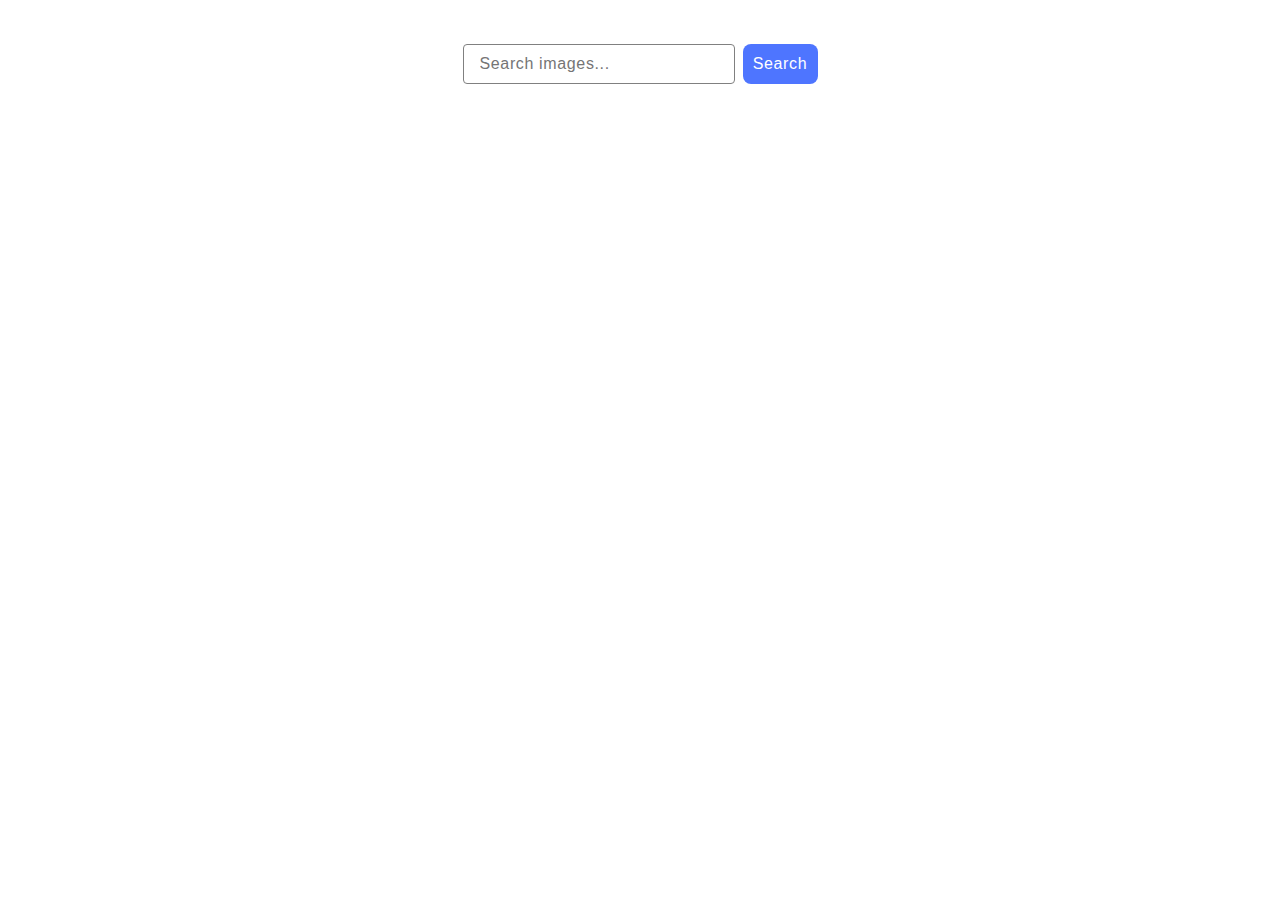
<file: src/index.html>
<!DOCTYPE html>
<html lang="en">
  <head>
    <meta charset="UTF-8" />
    <meta name="viewport" content="width=device-width, initial-scale=1.0" />
    <link
      href="https://fonts.googleapis.com/css2?family=Montserrat:wght@400;500;600;700&display=swap"
      rel="stylesheet"
    />
    <title>Document</title>
    <link rel="stylesheet" href="./css/styles.css" />
  </head>
  <body>
    <div class="container">
      <form class="form">
        <label>
          <input 
          type="search" 
          class="input-search" 
          name="search" 
          placeholder="Search images..."
          />
        </label>

        <button type="submit" class="button">Search</button>
      </form>

      <ul class="gallery"></ul>
      <span class="loader"></span>
      <button
        type="button"
        class="btn-more hidden"
      >Load more</button>
    </div>

    <script type="module" src="./main.js"></script>
  </body>
</html>
</file>
<file: src/css/styles.css>
body {
  font-family: 'Montserrat', sans-serif;
  padding-top: 36px;
  padding-bottom: 36px;
}

ul {
  list-style: none;
}

.form {
  display: flex;
  justify-content: center;
  gap: 8px;
}
.input-search {
  width: 272px;
  height: 40px;
  border-radius: 4px;
  padding-top: 8px;
  padding-left: 16px;
  padding-bottom: 8px;
  outline: none;
  border: 1px solid #808080;
  font-weight: 400;
  font-size: 16px;
  line-height: 150%;
  letter-spacing: 0.04em;
  color: #808080;
}

.input-search:hover {
  border-color: #000000;
}

.input-search:focus {
  border-color: #4e75ff;
}

.button {
  border-radius: 8px;
  width: 75px;
  height: 40px;
  border: none;
  background-color: #4e75ff;
  font-weight: 500;
  font-size: 16px;
  line-height: 150%;
  letter-spacing: 0.04em;
  color: #fff;
  cursor: pointer;
}

.button:hover {
  background-color: #6c8cff;
}

.gallery {
  display: flex;
  justify-content: center;
  flex-wrap: wrap;
  gap: 20px 24px;
}

.gallery-item {
  border: 1px solid #808080;
  transition: transform 250ms ease-in-out;
}

.info {
  display: flex;
  align-items: center;
  justify-content: center;
  gap: 30px;
}

.info p {
  text-align: center;
  margin-top: 4px;
  margin-bottom: 4px;
  font-weight: 400;
  font-size: 12px;
  line-height: 1.5;
  letter-spacing: 0.04em;
  color: #2e2f42;
}

.info-text {
  font-weight: 600;
  font-size: 12px;
  line-height: 1.3;
  letter-spacing: 0.04em;
  color: #2e2f42;
}

.gallery-item:hover {
  transform: scale(1.04);
}

.gallery-image {
  width: 360px;
  height: 200px;
}

.btn-more {
  display: block;
  margin: 0 auto;
  margin-top: 50px;
  border-radius: 8px;
  width: 125px;
  height: 40px;
  border: none;
  background-color: #4e75ff;
  font-weight: 500;
  font-size: 16px;
  line-height: 150%;
  letter-spacing: 0.04em;
  color: #fff;
  cursor: pointer;
}

.btn-more:hover {
  background-color: #6c8cff;
}

.hidden {
  display: none;
  opacity: 0;
}

.loader {
  display: none;
  margin: 0 auto;
  transform: rotateZ(45deg);
  perspective: 1000px;
  border-radius: 50%;
  width: 48px;
  height: 48px;
  color: #b803ff;
}

.loader:before,
.loader:after {
  content: '';
  display: block;
  position: absolute;
  top: 0;
  left: 0;
  width: inherit;
  height: inherit;
  border-radius: 50%;
  transform: rotateX(70deg);
  animation: 1s spin linear infinite;
}
.loader:after {
  color: #0fcaf4;
  transform: rotateY(70deg);
  animation-delay: 0.4s;
}

@keyframes rotate {
  0% {
    transform: translate(-50%, -50%) rotateZ(0deg);
  }
  100% {
    transform: translate(-50%, -50%) rotateZ(360deg);
  }
}

@keyframes rotateccw {
  0% {
    transform: translate(-50%, -50%) rotate(0deg);
  }
  100% {
    transform: translate(-50%, -50%) rotate(-360deg);
  }
}

@keyframes spin {
  0%,
  100% {
    box-shadow: 0.2em 0px 0 0px currentcolor;
  }
  12% {
    box-shadow: 0.2em 0.2em 0 0 currentcolor;
  }
  25% {
    box-shadow: 0 0.2em 0 0px currentcolor;
  }
  37% {
    box-shadow: -0.2em 0.2em 0 0 currentcolor;
  }
  50% {
    box-shadow: -0.2em 0 0 0 currentcolor;
  }
  62% {
    box-shadow: -0.2em -0.2em 0 0 currentcolor;
  }
  75% {
    box-shadow: 0px -0.2em 0 0 currentcolor;
  }
  87% {
    box-shadow: 0.2em -0.2em 0 0 currentcolor;
  }
}
</file>
